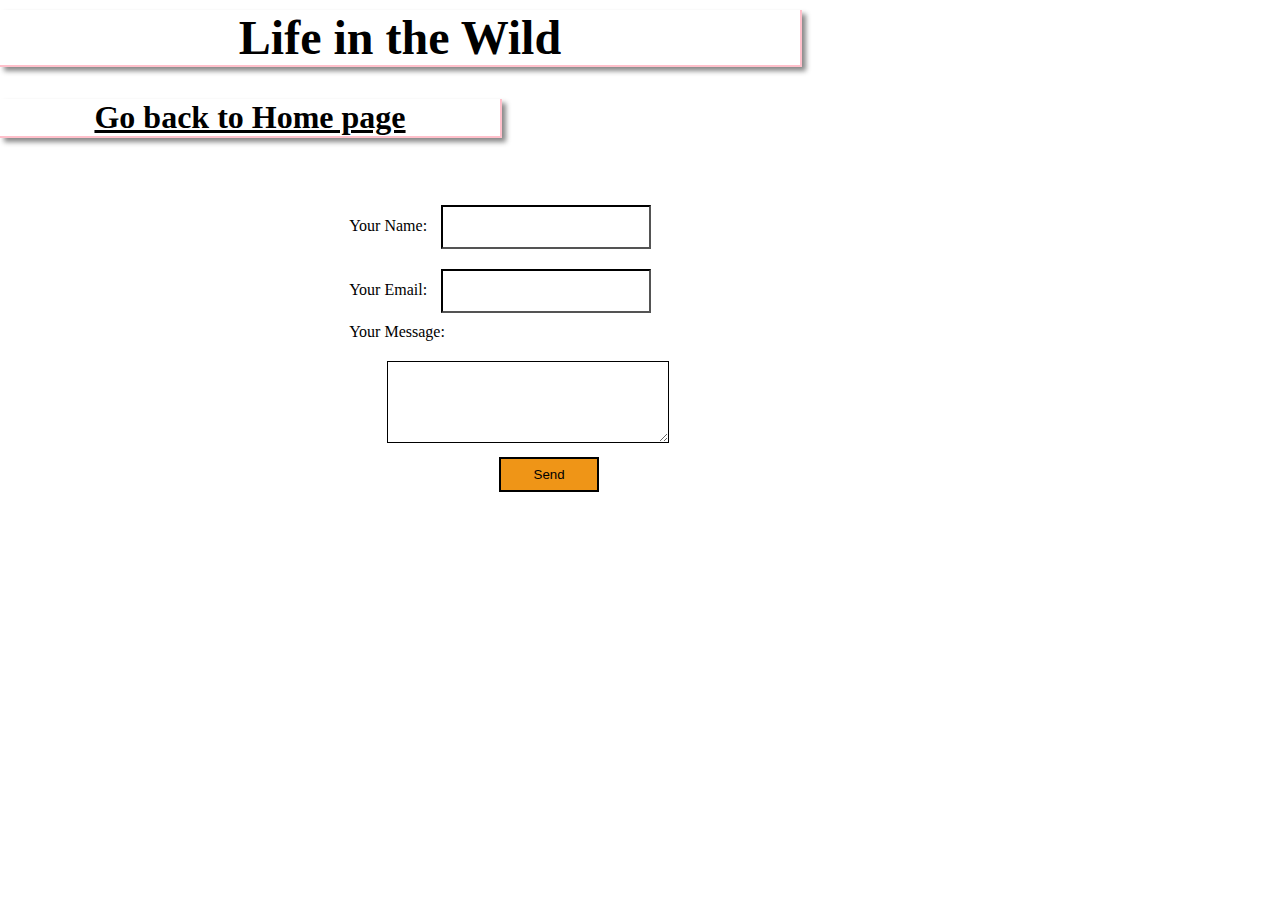
<file: form.html>
<!DOCTYPE html>
<html>
<head>
	<title>CSS</title>
	<link rel="stylesheet" type="text/css" href="style.css">
</head>
<body>
	<h1>Life in the Wild</h1>
	<h2> <a href="index.html"> Go back to Home page</a> </h2>
	<div class="container2">
	<form name="contact" method="POST" data-netlify="true">
	  	<label>Your Name:   <input type="text" name="name" />   </label><br>
	  	<label>Your Email:  <input type="email" name="email" /> </label><br>
	  	<label>Your Message:   <textarea name="message"></textarea> </label><br>
	    <button type="submit">Send</button><br>
 	</form>
	</div>
</body>
</html>
</file>
<file: style.css>
body {
	margin: 0px;
	font-family: fantasy;
}

.container {
	display: flex;
	flex-wrap: wrap;
	justify-content: center;
	background-color: white;
}
.container2 {
	display: flex;
	flex-direction: column;
	padding-top: 30px;
	justify-content: space-between;
	width: 80%;
	align-content: space-around;
	align-items: center;
	background-size: 100%
}
h1 {
	font-family: fantasy;
	font-size: 3em;
	border-bottom: 2px solid pink;
	border-right: 2px solid pink;
	width: 800px;
	text-align: center;
	-moz-box-shadow:4px 4px 5px #888888;
	-ms-box-shadow: 4px 4px 5px #888888;
	-webkit-box-shadow: 4px 4px 5px #888888;
	-o-box-shadow: 4px 4px 5px #888888;
	box-shadow: 4px 4px 5px #888888;
	margin-top: 10px;
	background-color: white;
}
h2 {
	font-family: fantasy;
	font-size: 2em;
	border-bottom: 2px solid pink;
	border-right: 2px solid pink;
	width: 500px;
	text-align: center;
	text-decoration: none;
	-moz-box-shadow:4px 4px 5px #888888;
	-ms-box-shadow: 4px 4px 5px #888888;
	-webkit-box-shadow: 4px 4px 5px #888888;
	-o-box-shadow: 4px 4px 5px #888888;
	box-shadow: 4px 4px 5px #888888;
	margin-top: 10px;
	background-color: white;
	color: black;
}
a{
	color: inherit;
}
img {
	width: 600px;
	height: 400px;
	margin: 10px;
	transition: all 1s;
}
input {
	padding: 5px;
	height: 30px;
	margin: 10px;
	width:60%;
	border-color: black;
}
textarea{
	padding: 5px;
	height: 70px;
	width: 83%;
	margin-left: 38px;
	margin-top: 20px;
	border-color: black;
}
button{
	width: 100px;
	height: 35px;
	background-color: #ef9517;
	border-style: solid; 
	text-align: center;
	margin: 10px 0px 10px 150px; 
	color: black;
	border-color: black;
}
img:hover {
	transform: scale(1.1);
}
</file>
